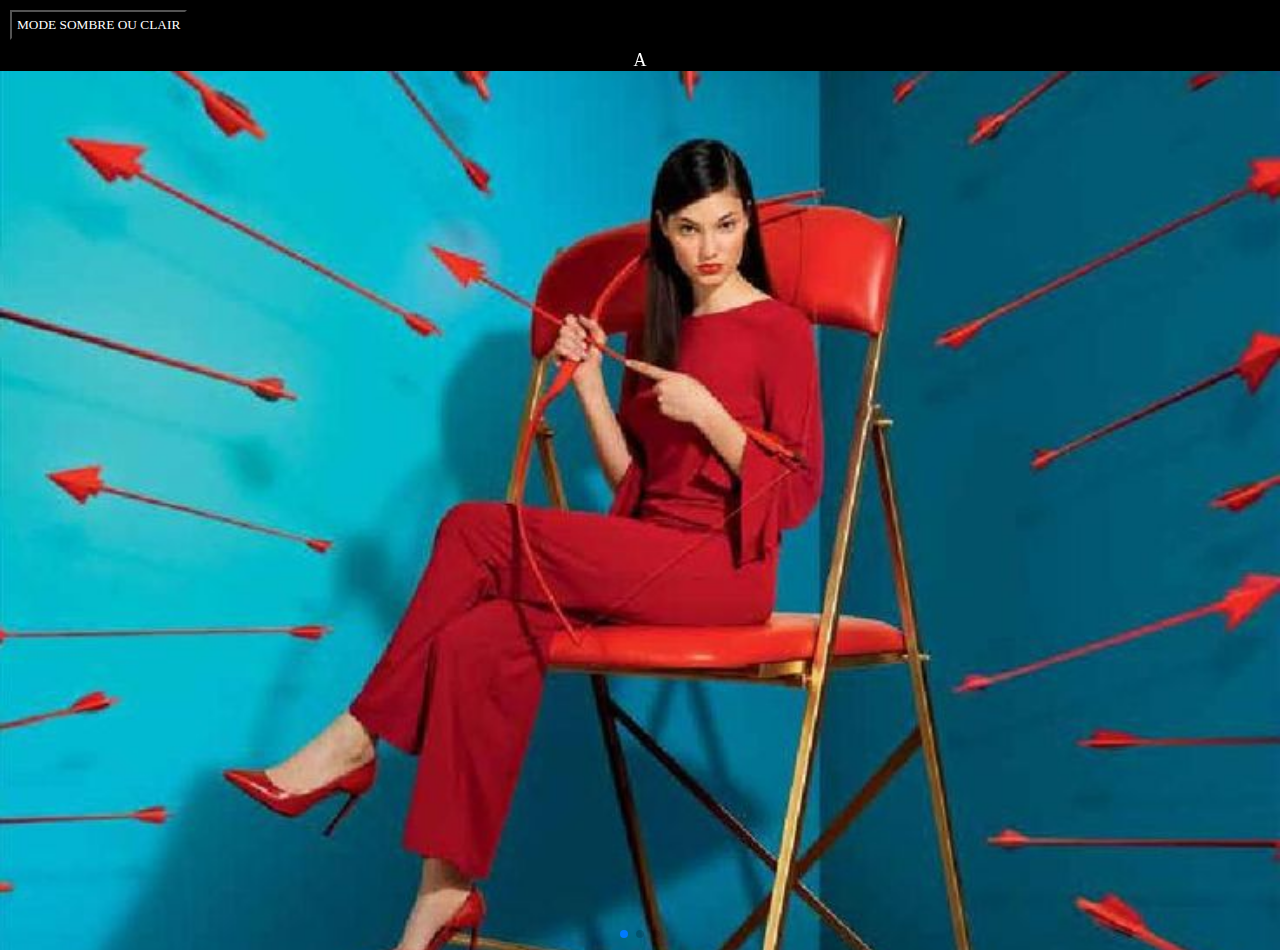
<file: jour 2/index.html>
<!DOCTYPE html>
<html lang="en">
<head>
    <meta charset="UTF-8">
    <meta name="viewport" content="width=device-width, initial-scale=1.0">
    <title>Document</title>
    <link rel="stylesheet" href="https://cdn.jsdelivr.net/npm/swiper@11/swiper-bundle.min.css">
    <link rel="stylesheet" href="style.css">
</head>
<body>
    <main id="partie" class = "sombre">
        <header>
            <button id="bouton" class="bouton_sombre">MODE SOMBRE OU CLAIR</button>
        </header>

        <div class="swiper mySwiper">
            <div class="swiper-wrapper">
            <div class="swiper-slide">A<img src="L'Officiel-Levant, February Issue 62.jpeg"></div>
            <div class="swiper-slide">B<img src="JESSICA WALSH (1).jpeg"></div>
            <div class="swiper-slide">C<img src="aed07fe6-adc7-49be-956b-12dc80268cb8.jpeg"></div>
            </div>
            <div class="swiper-pagination"></div>
        </div>
    </main>

    <script src="https://cdn.jsdelivr.net/npm/swiper@11/swiper-bundle.min.js"></script>
    <script src="main.js"></script>

    <script>
        var swiper = new Swiper(".mySwiper", {
          pagination: {
            el: ".swiper-pagination",
          },
        });
      </script>
</body>
</html>
</file>
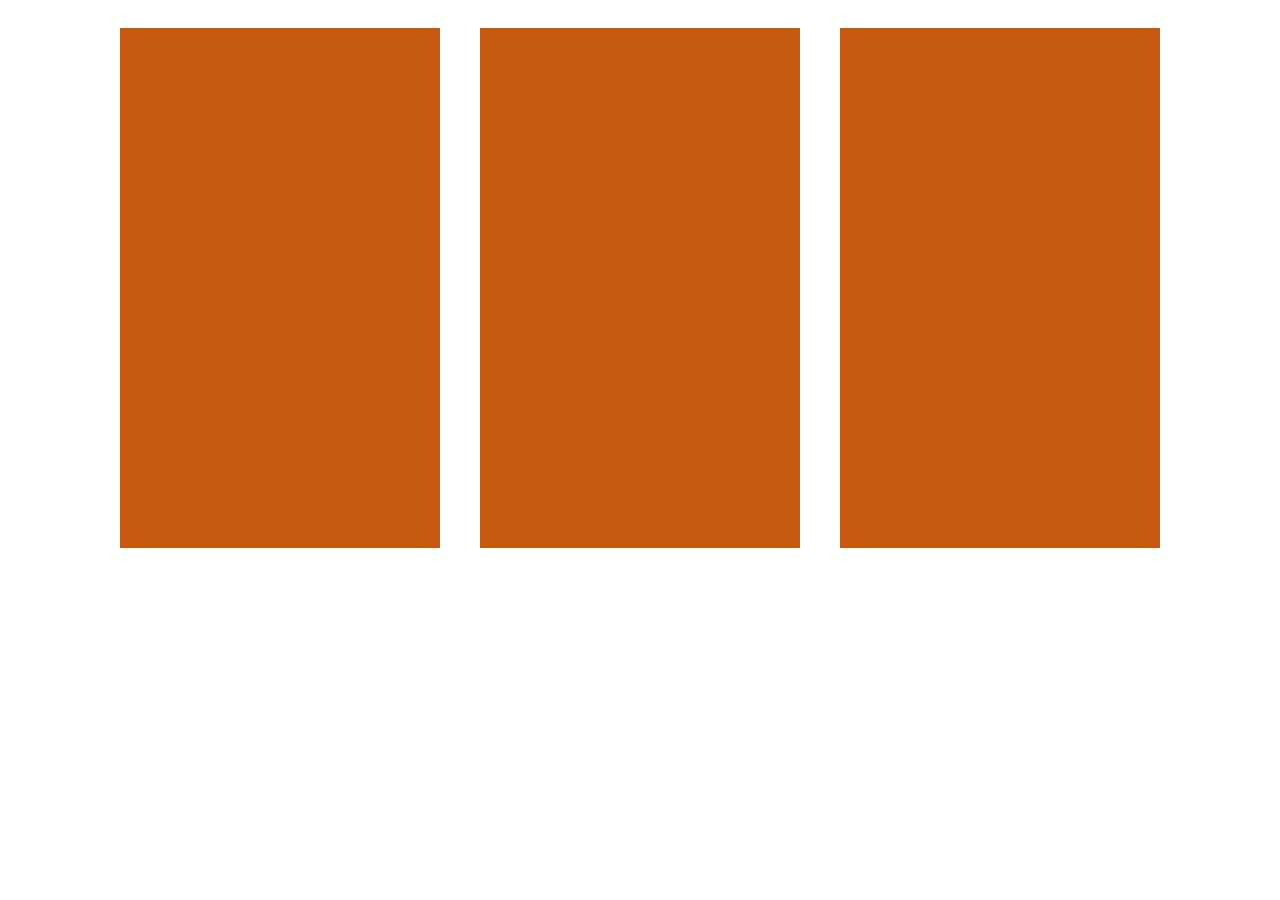
<file: jour 3/index.html>
<!DOCTYPE html>
<html lang="fr">
<head>
    <meta charset="UTF-8">
    <meta name="viewport" content="width=device-width, initial-scale=1.0">
    <title>Document</title>
    <link rel="stylesheet" href="style.css">
</head>
<body>
    <article>
        <div id = "harry-potter"></div>
        <div id = "ron-weasley"></div>
        <div id="minerva-mcgonagall"></div>
    </article>

    <script src="main.js"></script>
</body>
</html>
</file>
<file: jour 2/style.css>
.sombre {
    background-color: #000000;
    color: #FFFFFF;
    height: 100%;
    width: 100%;
    margin:0;
    padding: 0;
}

.clair {
    background-color: #FFFFFF;
    color: #000;
    height: 100%;
    width: 100%;
    margin:0;
    padding: 0;
}

header {
    display: flex;
    justify-content: left;
}

.bouton_sombre {
    background-color:#000000;
    margin: 10px;
    padding: 5px;
    color: #FFFFFF;
    font-family: Impact;
}

.bouton_clair {
    background-color: #FFFFFF;
    margin: 10px;
    padding: 5px;
    color: black;
    font-family: Impact;
}

html, body {
    height: 100%;
    width: 100%;
    margin: 0px;
    padding: 0px;
    font-family: Impact;
}

.swiper {
    width: 100%;
    height: 100%;
}

.swiper-slide {
    text-align: center;
    font-size: 18px;
    /*display: flex;
    justify-content: center;
    align-items: center;*/
}

.swiper-slide img {
    display: block;
    width: 100%;
    height: 100%;
    object-fit: cover;
}
</file>
<file: jour 3/style.css>
article {
    display:flex;
    height: 100%;
    width: 100%;
    justify-content: center;
    align-items: center;
}

div {
    height: 500px;
    width: 300px;
    text-align: center;
    margin:20px;
    padding: 10px;
    background-color:rgb(199, 88, 15);
}

div > img {
    height: 250px;
    width: inherit;
   
 object-fit:contain;
    background-color: rgb(105, 36, 4);

}

div > h1 { 
    background-color: rgb(243, 239, 14) ;
    padding: 10px;
    font-family: 'Franklin Gothic Medium', 'Arial Narrow', Arial, sans-serif;
}

div > h2 { 
    background-color: rgb(99, 131, 12) ;
    padding: 10px;
    font-family: 'Franklin Gothic Medium', 'Arial Narrow', Arial, sans-serif;
}
</file>
